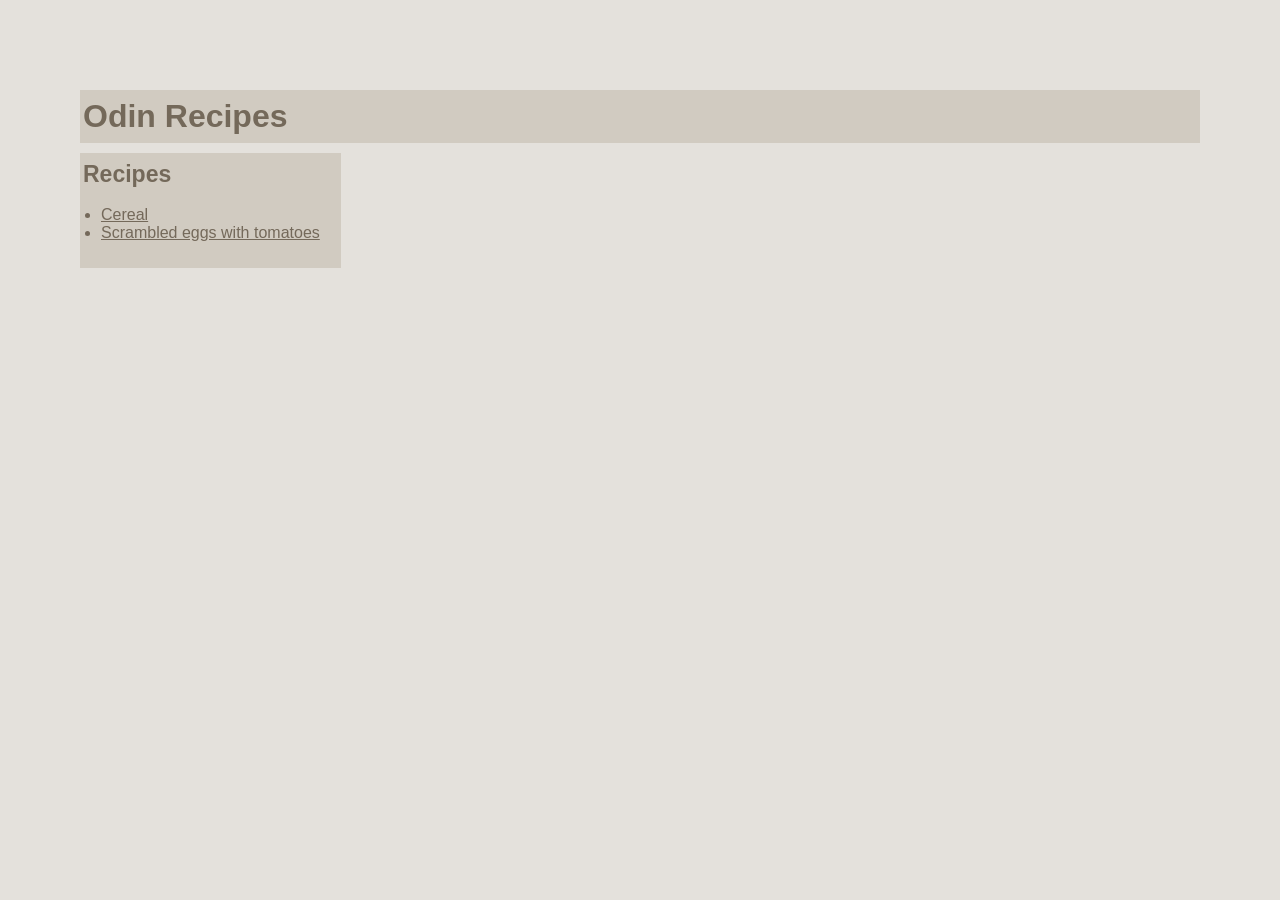
<file: index.html>
<!doctype html>
<html lang="en">
  <head>
    <meta charset="UTF-8" />
    <meta name="viewport" content="width=device-width, initial-scale=1.0" />
    <title>Odin Recipes</title>
    <link rel="stylesheet" href="style.css" />
  </head>
  <body>
    <div class="container">
      <div class="card header">
        <h1>Odin Recipes</h1>
      </div>
      <div class="card recipes">
        <p>Recipes</p>
        <ul>
          <li><a href="./recipes/cereal.html">Cereal</a></li>
          <li>
            <a href="./recipes/scrambled_eggs_with_tomatoes.html"
              >Scrambled eggs with tomatoes</a
            >
          </li>
        </ul>
      </div>
    </div>
  </body>
</html>
</file>
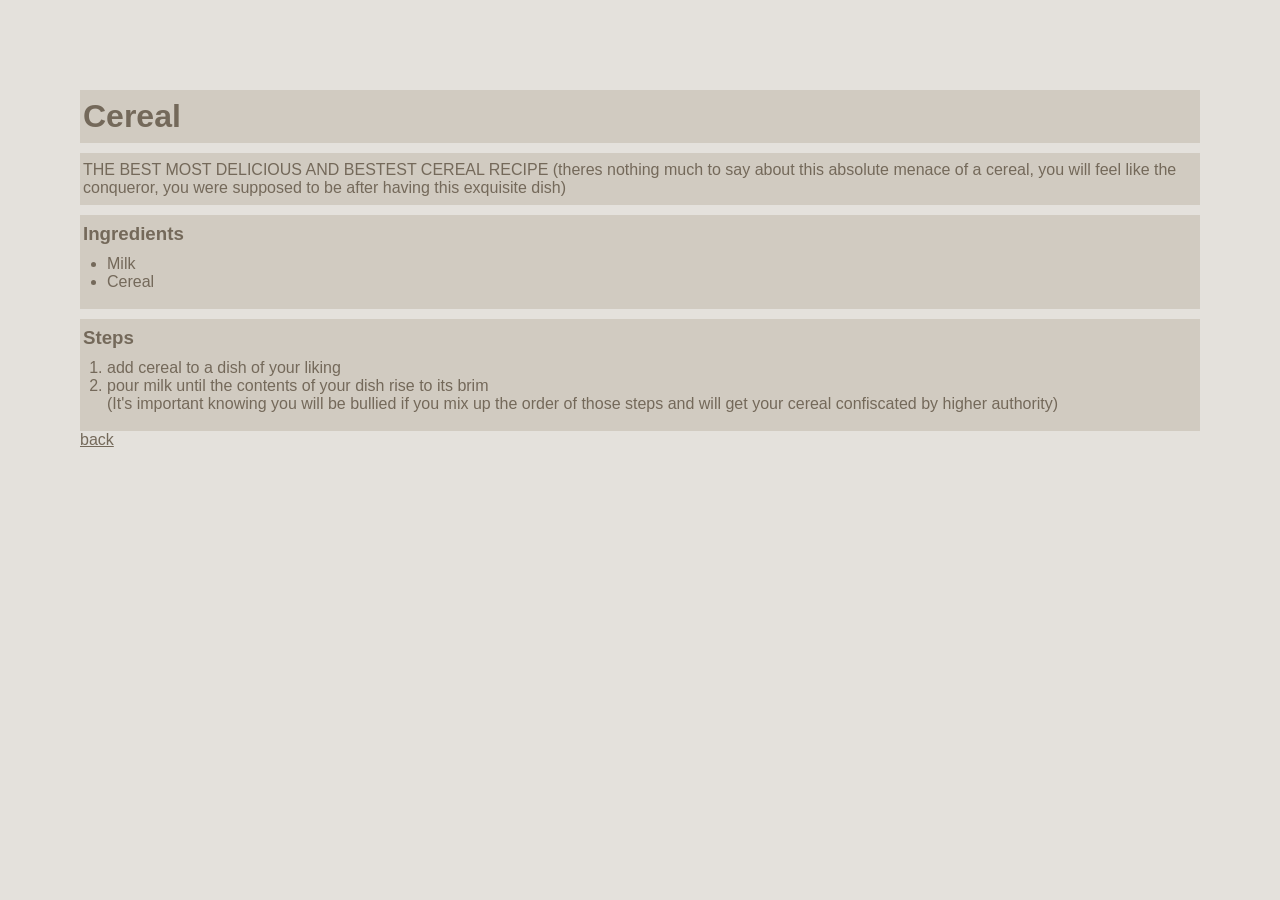
<file: cooksite/recipes/cereal.html>
<!doctype html>
<html lang="en">
  <head>
    <meta charset="UTF-8" />
    <meta name="viewport" content="width=device-width, initial-scale=1.0" />
    <title>Cereal</title>
    <link rel="stylesheet" href="style.css" />
  </head>
  <body>
    <div class="container">
      <div class="card">
        <h1>Cereal</h1>
      </div>
      <!-- <img src="../images/cereal.jpg" alt="Cereal image" height="150"> -->
      <div class="card">
          <p>
            THE BEST MOST DELICIOUS AND BESTEST CEREAL RECIPE (theres nothing much
            to say about this absolute menace of a cereal, you will feel like the
            conqueror, you were supposed to be after having this exquisite dish)
          </p>
      </div>
      <div class="card">
          <h3>Ingredients</h3>
          <ul>
            <li>Milk</li>
            <li>Cereal</li>
          </ul>
      </div>
      <div class="card">
          <h3>Steps</h3>
          <ol>
            <li>add cereal to a dish of your liking</li>
            <li>pour milk until the contents of your dish rise to its brim</li>
            (It's important knowing you will be bullied if you mix up the order of
            those steps and will get your cereal confiscated by higher authority)
          </ol>
      </div>
      <a href="../index.html">back</a>
    </div>
  </body>
</html>
</file>
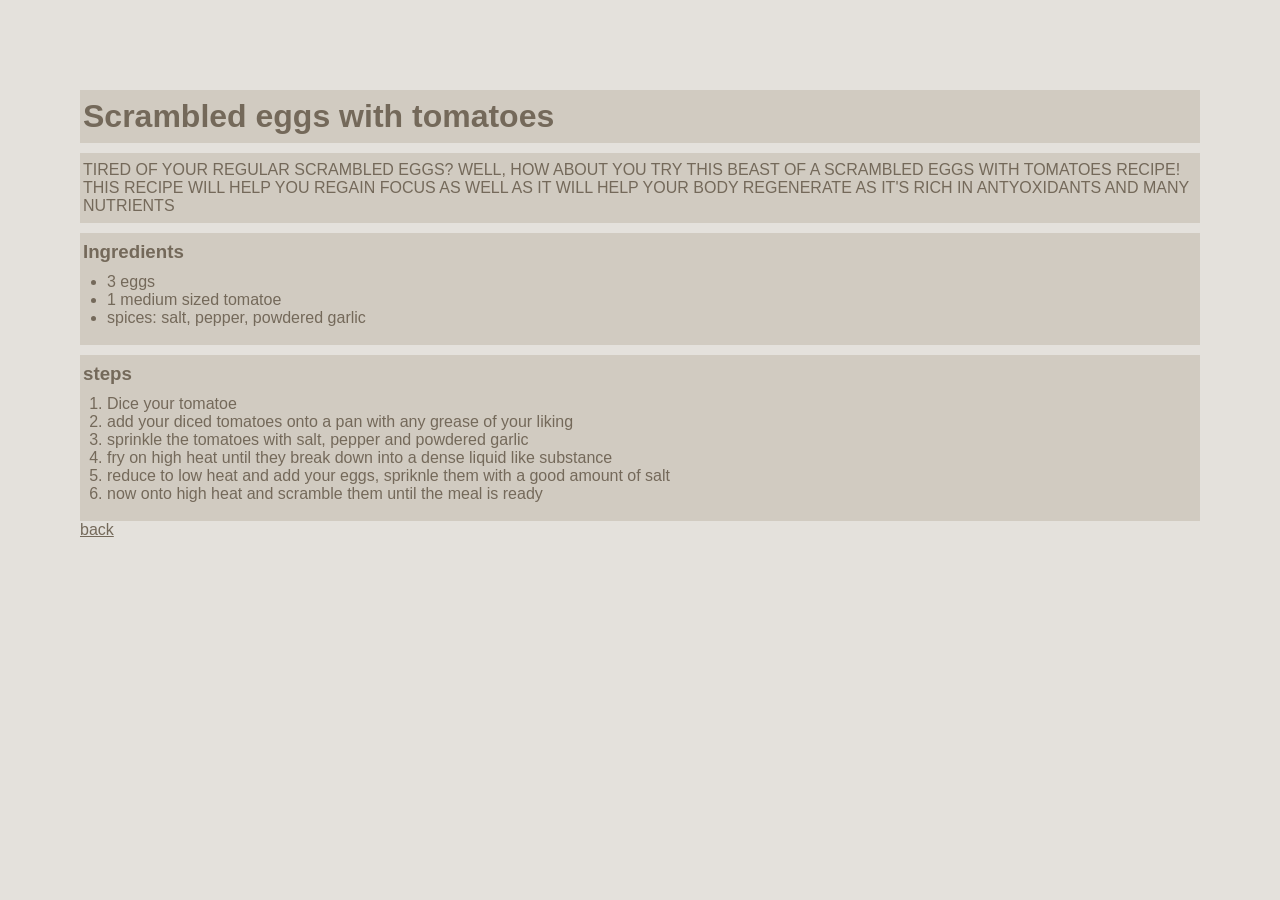
<file: cooksite/recipes/scrambled_eggs_with_tomatoes.html>
<!DOCTYPE html>
<html lang="en">
<head>
    <meta charset="UTF-8">
    <meta name="viewport" content="width=device-width, initial-scale=1.0">
    <title>Scrambled eggs with tomatoes</title>
    <link rel="stylesheet" href="style.css">
</head>
<body>
    <div class="container">
        <div class="card">
            <h1>Scrambled eggs with tomatoes</h1>
        </div>
        <!-- <img src="../images/scrambled_eggs_with_tomatoes.jpg" alt="scrambled eggs with tomatoes image" width="150"> -->
        <div class="card">
            <p>TIRED OF YOUR REGULAR SCRAMBLED EGGS? WELL, HOW ABOUT YOU TRY THIS BEAST OF A SCRAMBLED EGGS WITH TOMATOES RECIPE! THIS RECIPE WILL HELP YOU REGAIN FOCUS AS WELL AS IT WILL HELP YOUR BODY REGENERATE AS IT'S RICH IN ANTYOXIDANTS AND MANY NUTRIENTS</p>
        </div>
        <div class="card">
            <h3>Ingredients</h3>
            <ul>
                <li>3 eggs</li>
                <li>1 medium sized tomatoe</li>
                <li>spices: salt, pepper, powdered garlic</li>
            </ul>
        </div>
        <div class="card">
            <h3>steps</h3>
            <ol>
                <li>Dice your tomatoe</li>
                <li>add your diced tomatoes onto a pan with any grease of your liking</li>
                <li>sprinkle the tomatoes with salt, pepper and powdered garlic</li>
                <li>fry on high heat until they break down into a dense liquid like substance</li>
                <li>reduce to low heat and add your eggs, spriknle them with a good amount of salt</li>
                <li>now onto high heat and scramble them until the meal is ready</li>
            </ol>
        </div>
        <a href="../index.html">back</a>
    </div>
</body>
</html>
</file>
<file: style.css>
* {
  box-sizing: border-box;
  font-family: "Inter", "Google Sans", sans-serif;
  color: #74695a;
  margin: 0;
  padding: 0;
}

body {
  background-color: #e4e1dc;
}

.header {
  margin-bottom: 10px;
}

.recipes {
  display: inline-block;
  padding: 0;
}

.recipes p {
  font-size: 23px;
  font-weight: bold;
}

.recipes ul {
  padding: 18px;
}

.container {
  /* margin-left: 100px; */
  padding: 80px;
}
.card {
  background-color: #d1cbc1;
  padding: 8px 3px;
  margin: 10px auto 0;
}
</file>
<file: cooksite/recipes/style.css>
* {
  box-sizing: border-box;
  font-family: "Inter", "Google Sans", sans-serif;
  color: #74695a;
  margin: 0;
  padding: 0;
}

body {
  background-color: #e4e1dc;
}

.card ul, .card ol {
  padding: 10px 24px;
}


.container {
  /* margin-left: 100px; */
  padding: 80px;
}
.card {
  background-color: #d1cbc1;
  padding: 8px 3px;
  margin: 10px auto 0;
}
</file>
